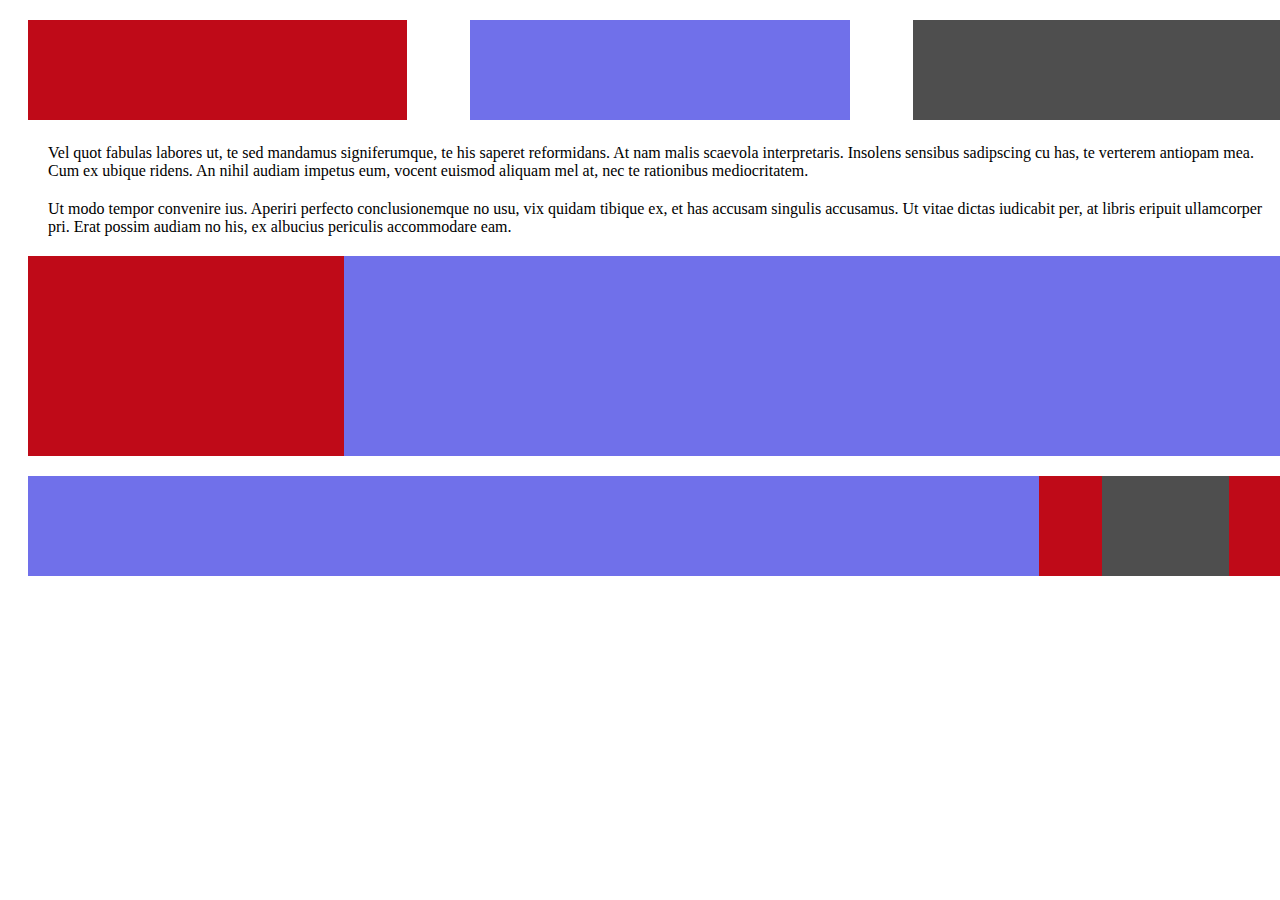
<file: first/index.html>
<!DOCTYPE html>
<html lang="en-US">
<head>
    <link rel=stylesheet href=styles.css>
</head>
    
<body>
  <div class="container">
    <div class="box-wrapper">
      <div class="box left">
      </div>
      
      <div class="box mid">
      </div>
    
      <div class="box right">
      </div>
    </div>
      
      
  <p>Vel quot fabulas labores ut, te sed mandamus signiferumque, te his saperet reformidans. At nam malis scaevola interpretaris. Insolens sensibus sadipscing cu has, te verterem antiopam mea. Cum ex ubique ridens. An nihil audiam impetus eum, vocent euismod aliquam mel at, nec te rationibus mediocritatem.</p>
      
  <p>Ut modo tempor convenire ius. Aperiri perfecto conclusionemque no usu, vix quidam tibique ex, et has accusam singulis accusamus. Ut vitae dictas iudicabit per, at libris eripuit ullamcorper pri. Erat possim audiam no his, ex albucius periculis accommodare eam.</p>
  
<div class="mid-boxes">
  <div class="left-box">
  </div>
    
  <div class="right-box">
  </div>
</div>
      
      
      
<div class="bot-divs">
<div class="bot-1">
</div>      

<div class="bot-2">
</div>

<div class="bot-3">
</div>

<div class="bot-4">
</div>
</div>
      
      
      
</div>
</body>
</html>
</file>
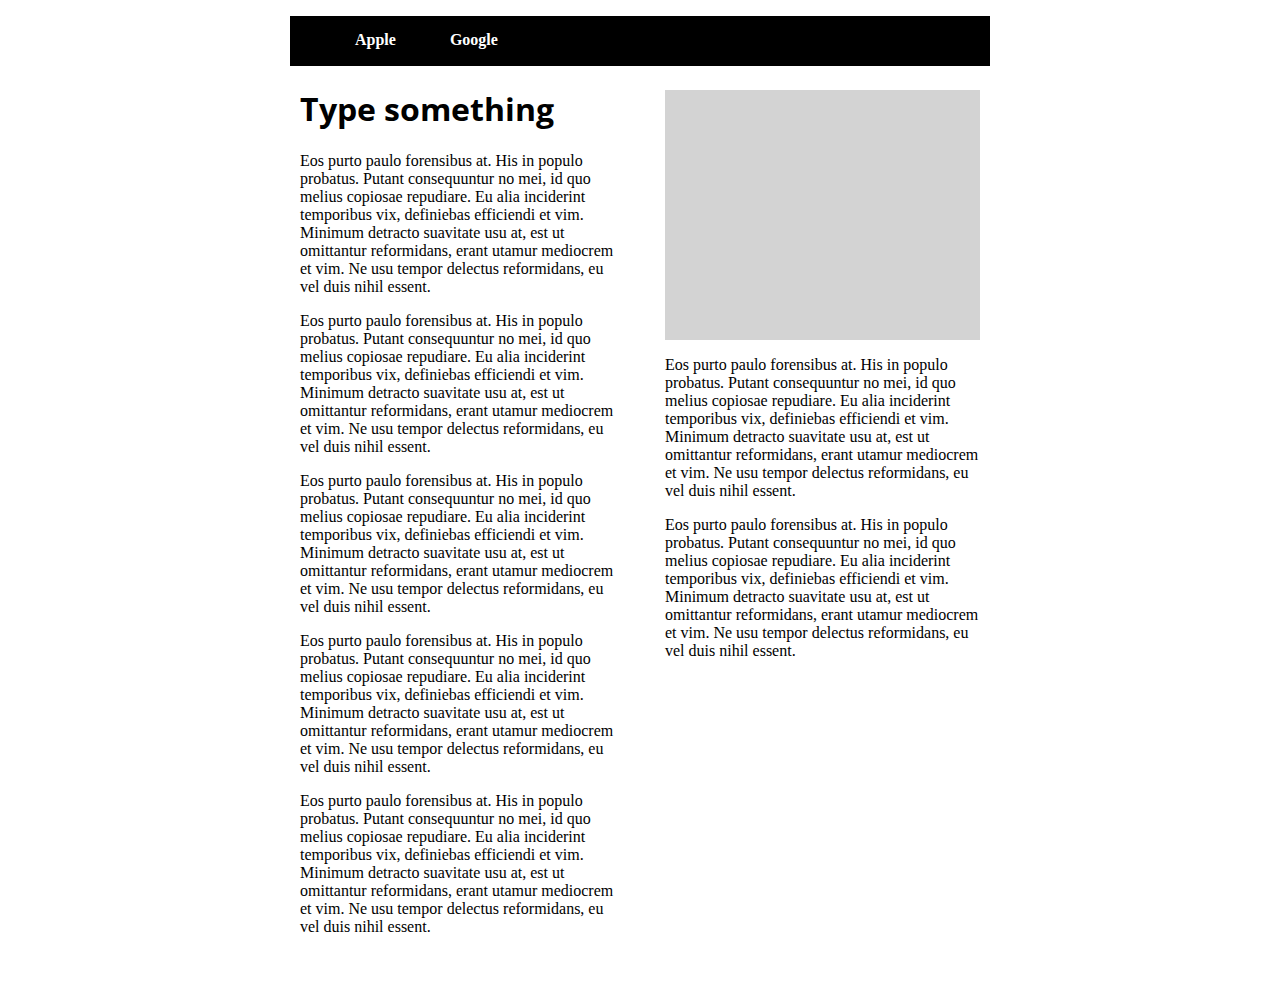
<file: third/index.html>
<!DOCTYPE html>
<html lang="en-US">
    <head>
        <link rel=stylesheet type="text/css" href= "styles.css">
        <link href='https://fonts.googleapis.com/css?family=Open+Sans:400,700' rel='stylesheet' type='text/css'>
    </head>
    
    <body>
      <div class="container">
        <header>
          <nav>
              <ul>
                <li><a href="apple.com">  Apple</a></li>
                <li><a href="google.com">Google</a></li>
              </ul>
          </nav>
        </header>
          
  <div class="left column">
          <h1> Type something</h1>
          
          

          <p>
          Eos purto paulo forensibus at. His in populo probatus. Putant consequuntur no mei, id quo melius copiosae repudiare. Eu alia inciderint temporibus vix, definiebas efficiendi et vim. Minimum detracto suavitate usu at, est ut omittantur reformidans, erant utamur mediocrem et vim. Ne usu tempor delectus reformidans, eu vel duis nihil essent.
          </p>
        
                  <p>
          Eos purto paulo forensibus at. His in populo probatus. Putant consequuntur no mei, id quo melius copiosae repudiare. Eu alia inciderint temporibus vix, definiebas efficiendi et vim. Minimum detracto suavitate usu at, est ut omittantur reformidans, erant utamur mediocrem et vim. Ne usu tempor delectus reformidans, eu vel duis nihil essent.
          </p>
                  <p>
          Eos purto paulo forensibus at. His in populo probatus. Putant consequuntur no mei, id quo melius copiosae repudiare. Eu alia inciderint temporibus vix, definiebas efficiendi et vim. Minimum detracto suavitate usu at, est ut omittantur reformidans, erant utamur mediocrem et vim. Ne usu tempor delectus reformidans, eu vel duis nihil essent.
          </p>
                  <p>
          Eos purto paulo forensibus at. His in populo probatus. Putant consequuntur no mei, id quo melius copiosae repudiare. Eu alia inciderint temporibus vix, definiebas efficiendi et vim. Minimum detracto suavitate usu at, est ut omittantur reformidans, erant utamur mediocrem et vim. Ne usu tempor delectus reformidans, eu vel duis nihil essent.
          </p>
                  <p>
          Eos purto paulo forensibus at. His in populo probatus. Putant consequuntur no mei, id quo melius copiosae repudiare. Eu alia inciderint temporibus vix, definiebas efficiendi et vim. Minimum detracto suavitate usu at, est ut omittantur reformidans, erant utamur mediocrem et vim. Ne usu tempor delectus reformidans, eu vel duis nihil essent.
          </p>
      
  </div>
      
<div class="right column">
    
    
    
<div class="bigBox">
</div>
                  <p>
          Eos purto paulo forensibus at. His in populo probatus. Putant consequuntur no mei, id quo melius copiosae repudiare. Eu alia inciderint temporibus vix, definiebas efficiendi et vim. Minimum detracto suavitate usu at, est ut omittantur reformidans, erant utamur mediocrem et vim. Ne usu tempor delectus reformidans, eu vel duis nihil essent.
          </p>
                  <p>
          Eos purto paulo forensibus at. His in populo probatus. Putant consequuntur no mei, id quo melius copiosae repudiare. Eu alia inciderint temporibus vix, definiebas efficiendi et vim. Minimum detracto suavitate usu at, est ut omittantur reformidans, erant utamur mediocrem et vim. Ne usu tempor delectus reformidans, eu vel duis nihil essent.
          </p>
</div>
        
        
        
        
        
        
        
        
        </div>
    
    </body>
    
</html>
</file>
<file: third/styles.css>
{
    margin: 0;
    padding: 0;
}



.container {
    margin: 0 auto;
    max-width: 700px;
}

nav {
    height: 50px;
    color: white;
    background-color: black;
}

nav li {
    display: inline-block;
    margin: 15px 25px;
}

h1 {
    font-family: Open Sans;
}


.column {
    width: 45%;
    margin-bottom: 40px;
}

.left {
    float:left;
    margin-left: 10px;
}

.right {
    float:right;
    margin-right: 10px;
}

.bigBox {
    height: 250px;
    margin-top: 24px;
    background-color: lightgray;
}

a {
    text-decoration: none;
    color: white;
    font-weight: bold;
}
</file>
